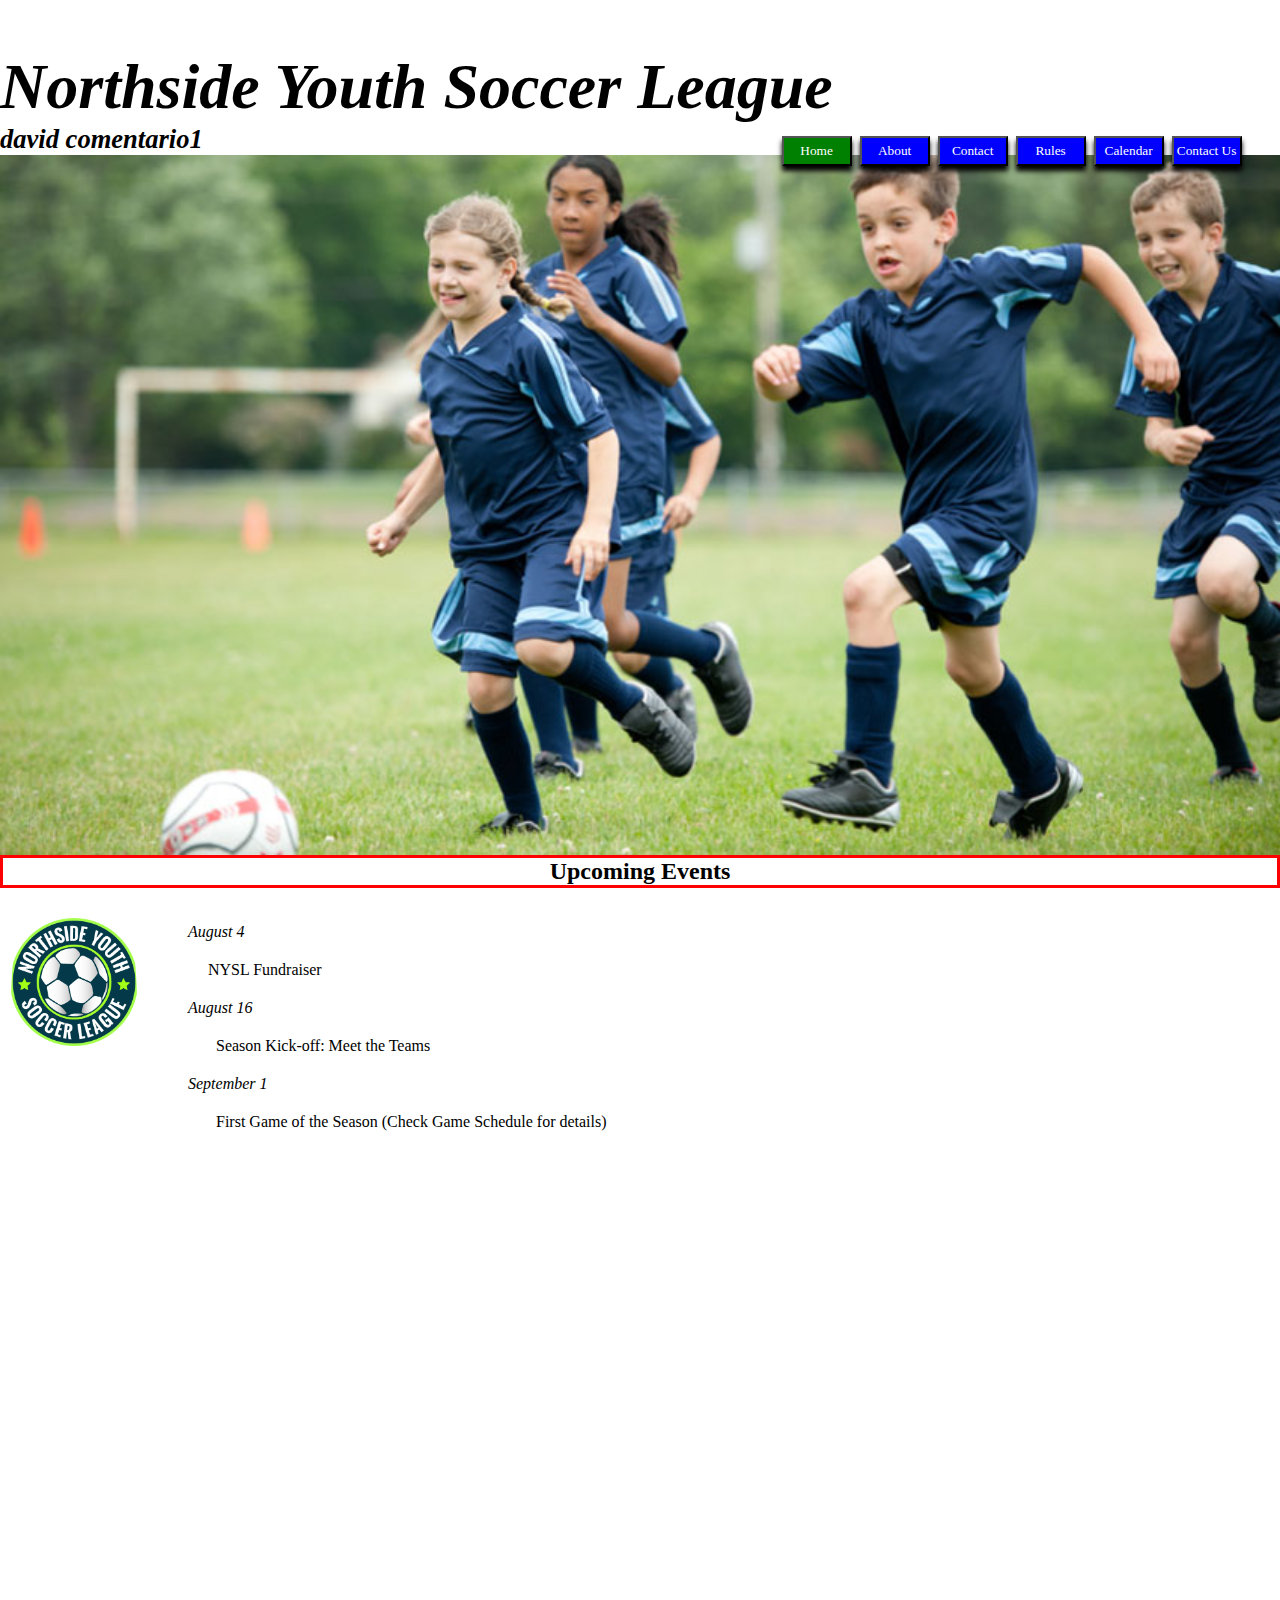
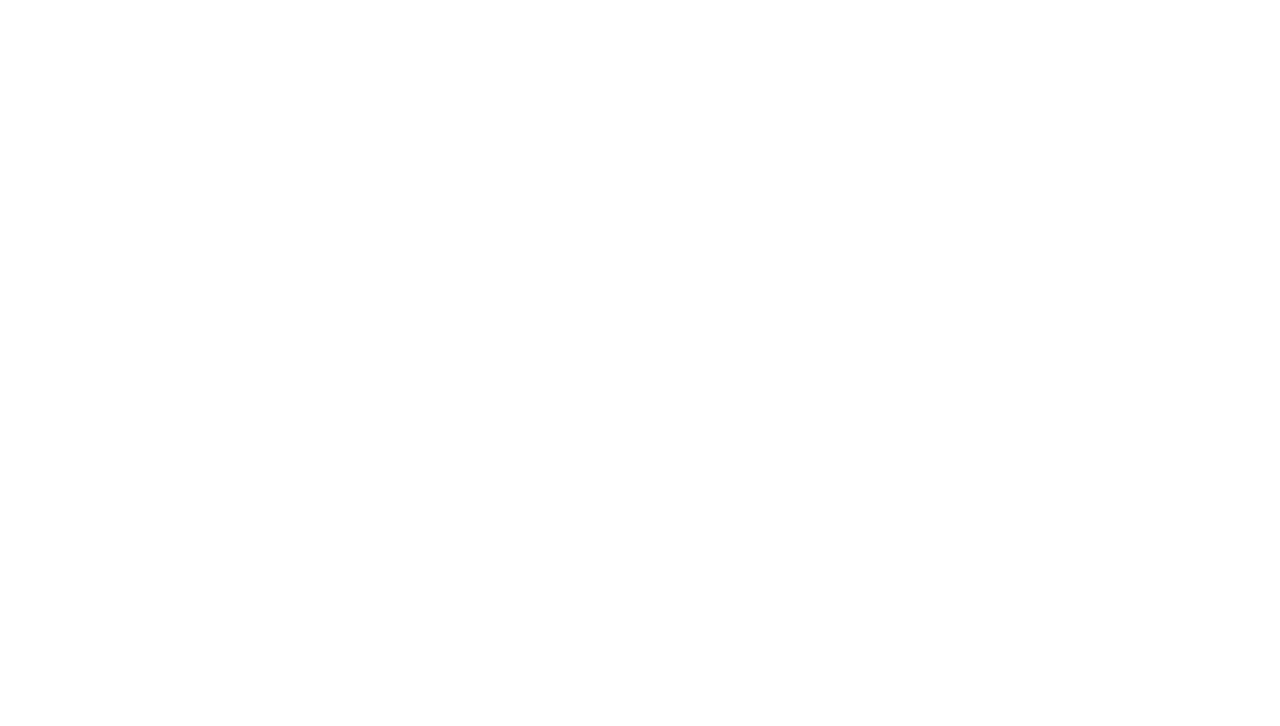
<file: index.html>
<!DOCTYPE html>
<html lang="en">

<head>
    <meta charset="UTF-8">
    <meta name="viewport" content="width=device-width, initial-scale=1.0">
    <title>Home | Northside Youth Soccer League</title>
    <link rel="stylesheet" href="/assets/css/style.css">
    <link rel="icon" href="/assets/image/nysl_logo.png">
</head>

<body>
    <header>
        <div id="titulo">
            <h1>Northside Youth Soccer League</h1>
            <h5>david comentario1</h5>
            <div id="botones">
                <button class="boton_on"><a href="/index.html">Home</a></button>
                <button class="boton_off"><a href="/paginas/about.html">About</a></button>
                <button class="boton_off"><a href="/paginas/contact.html">Contact</a></button>
                <button class="boton_off"><a href="/paginas/rules.html">Rules</a></button>
                <button class="boton_off"><a href="/paginas/calendar.HTML">Calendar</a></button>
                <button class="boton_off"><a href="/paginas/contacus.html">Contact Us</a></button>
            </div>
        </div>
        <div class="fondo"></div>
    </header>
    <div id="subtitulo">
        <h2>Upcoming Events</h2>
    </div>
    <div id="logo"></div>
    <div id="contenido">
        <dl>
            <dt><i>August 4</i></dt>
            <dd>
                <pre>     NYSL Fundraiser</pre>
            </dd>
            <dt><i>August 16</i></dt>
            <dd>
                <pre>       Season Kick-off: Meet the Teams</pre>
            </dd>
            <dt><i>September 1</i></dt>
            <dd>
                <pre>       First Game of the Season (Check Game Schedule for details)</pre>
            </dd>
        </dl>
    </div>
</body>

</html>
</file>
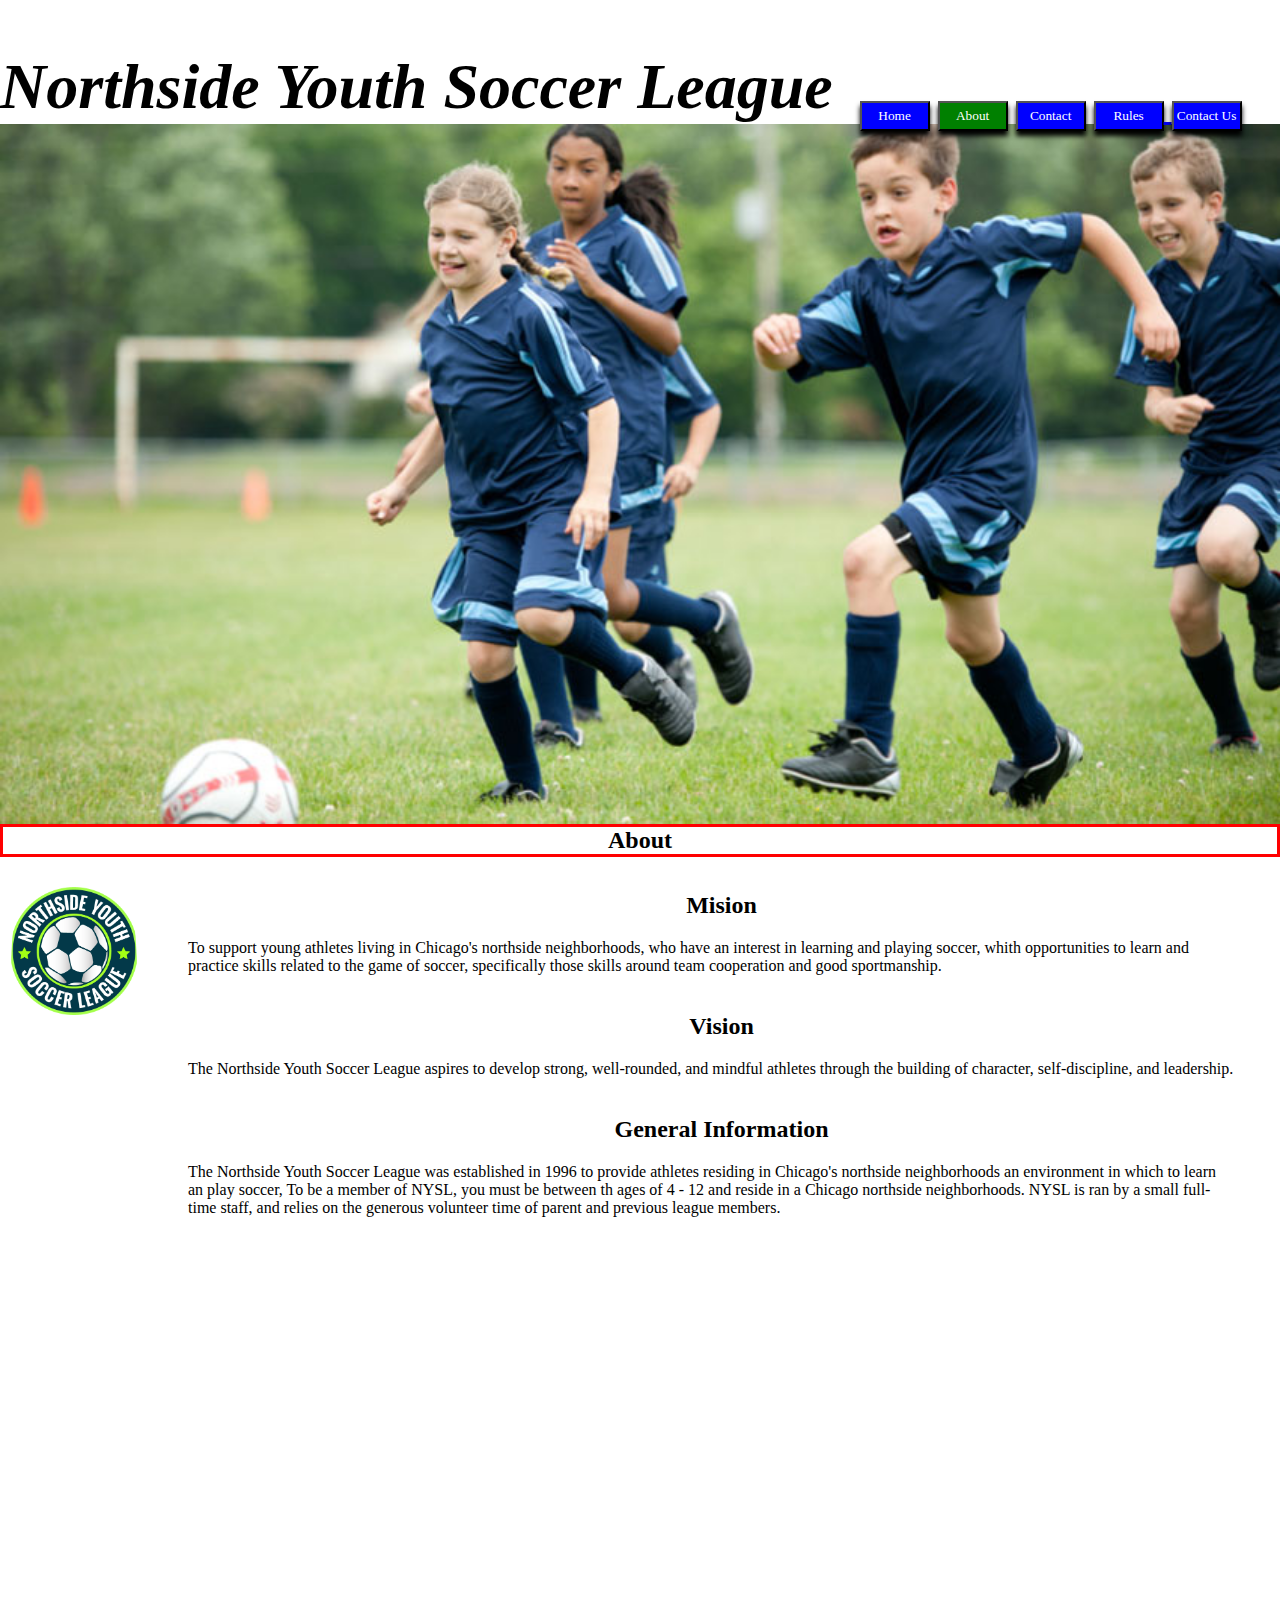
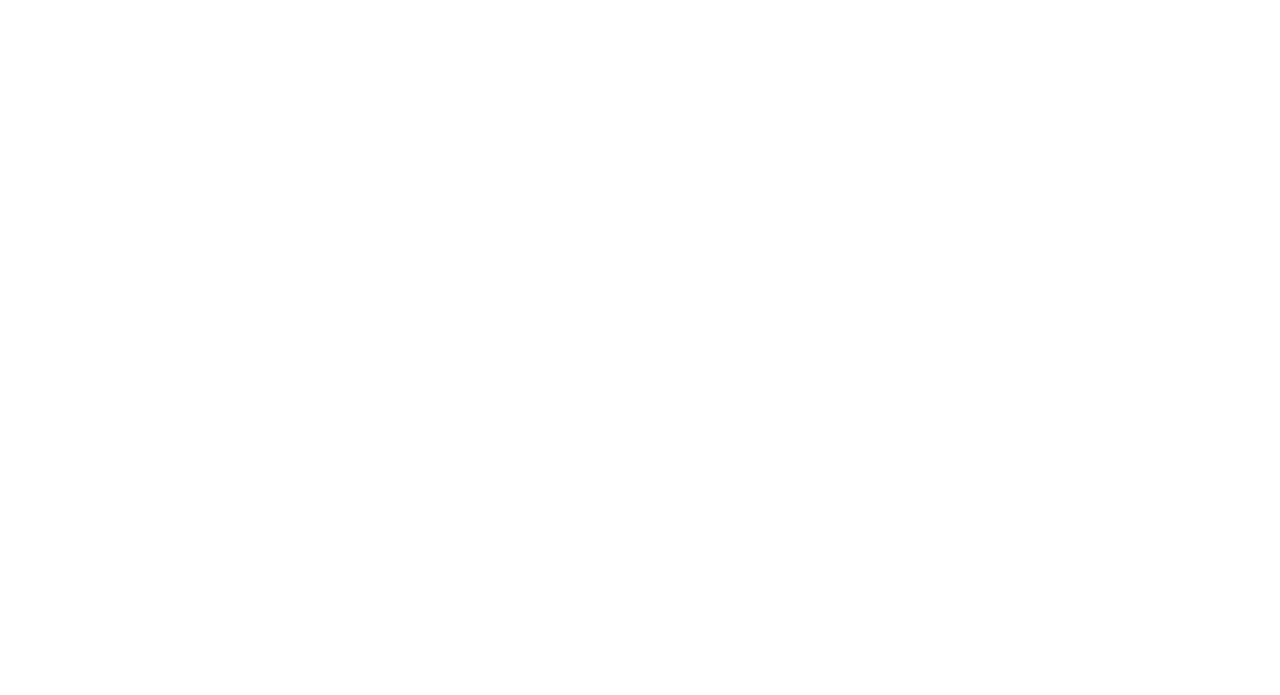
<file: paginas/about.html>
<!DOCTYPE html>
<html lang="en">

<head>
    <meta charset="UTF-8">
    <meta name="viewport" content="width=device-width, initial-scale=1.0">
    <title>About | Northside Youth Soccer League</title>
    <link rel="stylesheet" href="/assets/css/style.css">
    <link rel="icon" href="/assets/image/nysl_logo.png">
</head>

<body>
    <header>
        <div id="titulo">
            <h1>Northside Youth Soccer League</h1>
            <div id="botones">
                <button class="boton_off"><a href="/index.html">Home</a></button>
                <button class="boton_on"><a href="/paginas/about.html">About</a></button>
                <button class="boton_off"><a href="/paginas/contact.html">Contact</a></button>
                <button class="boton_off"><a href="/paginas/rules.html">Rules</button>
               
                <button class="boton_off"><a href="/paginas/contacus.html">Contact Us</a></button>
            </div>
        </div>
        <div class="fondo"></div>
    </header>
    <div id="subtitulo">
        <h2>About</h2>
    </div>
    <div id="logo"></div>
    <div id="contenido">
        <h2>Mision</h2>
        <p>
            To support young athletes living in Chicago's northside neighborhoods, who have an interest in
            learning and playing soccer, whith opportunities to learn and practice skills related to the game of
            soccer, specifically those skills around team cooperation and good sportmanship.
        </p><br>
        <h2>Vision</h2>
        <p>
            The Northside Youth Soccer League aspires to develop strong, well-rounded, and mindful
            athletes through the building of character, self-discipline, and leadership.
        </p><br>
        <h2>General Information</h2>
        <p>
            The Northside Youth Soccer League was established in 1996 to provide athletes residing in
            Chicago's northside neighborhoods an environment in which to learn an play soccer, To be a
            member of NYSL, you must be between th ages of 4 - 12 and reside in a Chicago northside
            neighborhoods. NYSL is ran by a small full-time staff, and relies on the generous volunteer time of
            parent and previous league members.
        </p>
    </div>
</body>

</html>
</file>
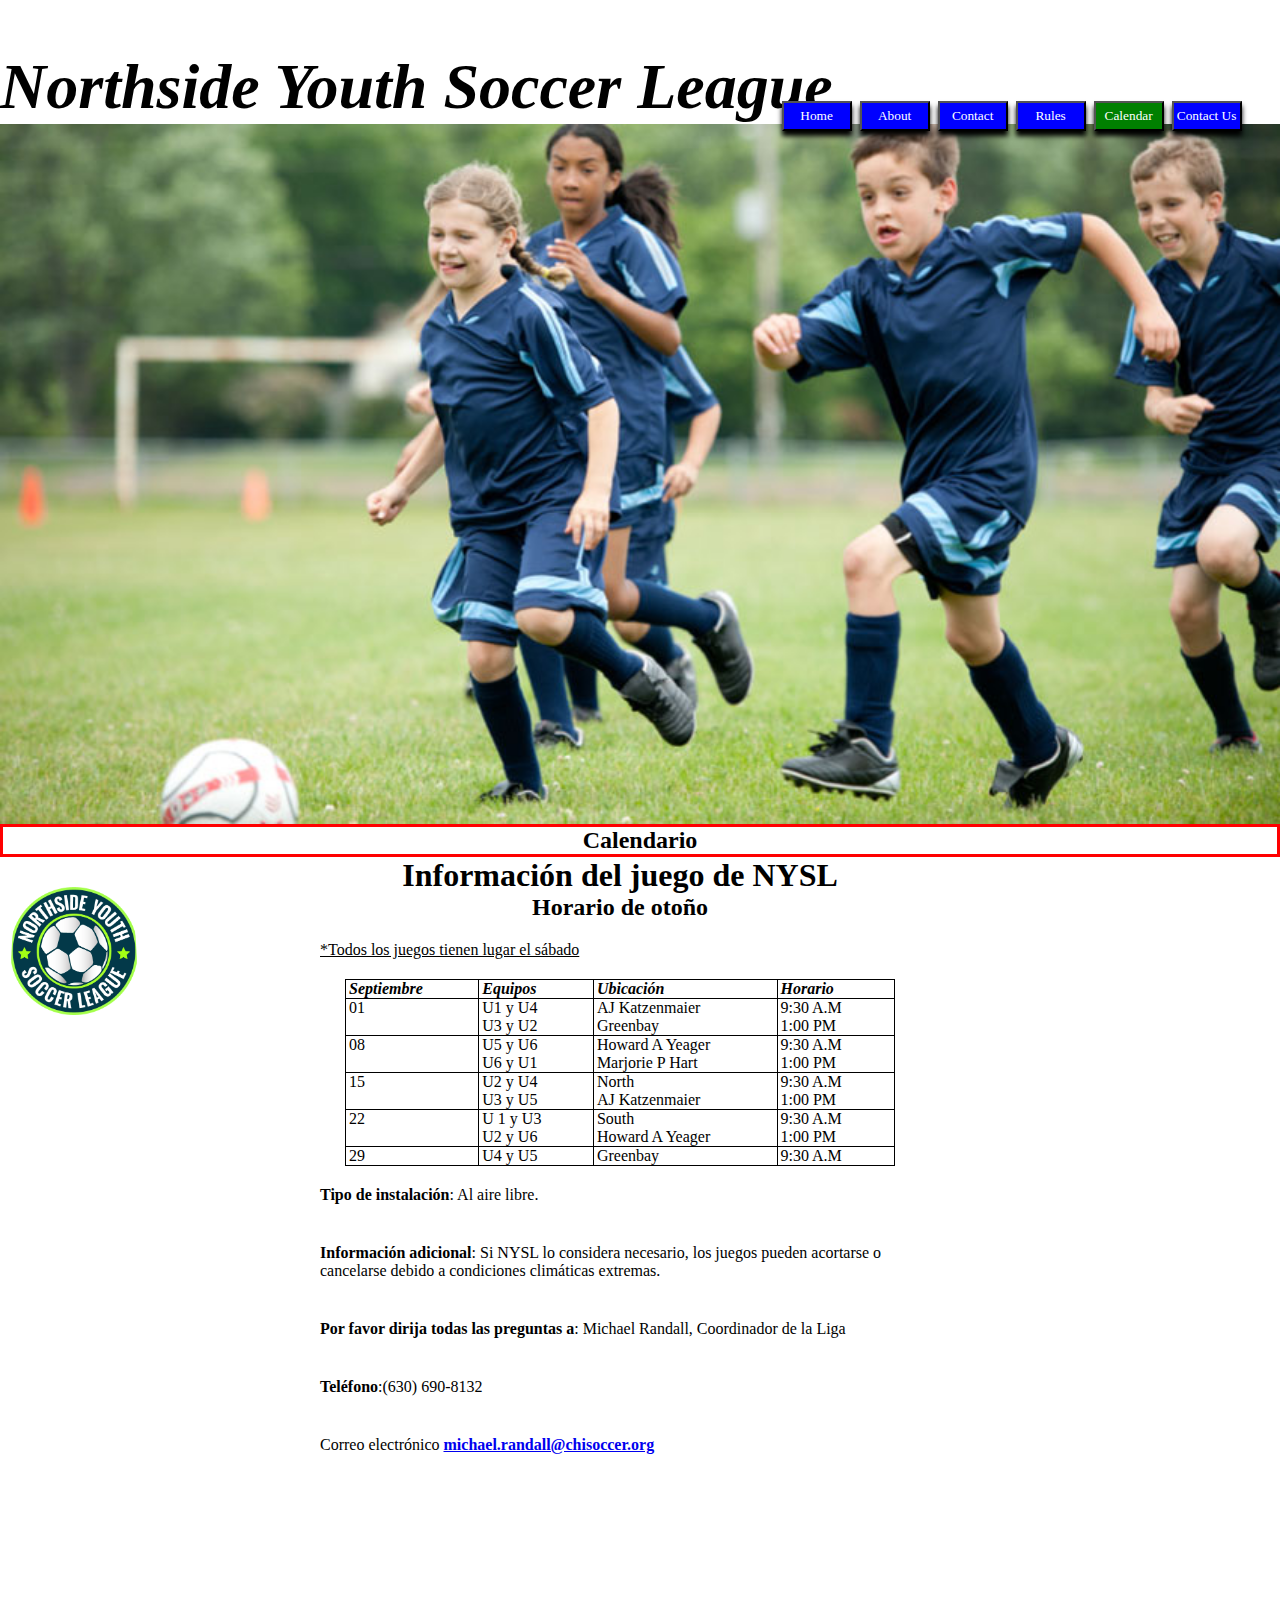
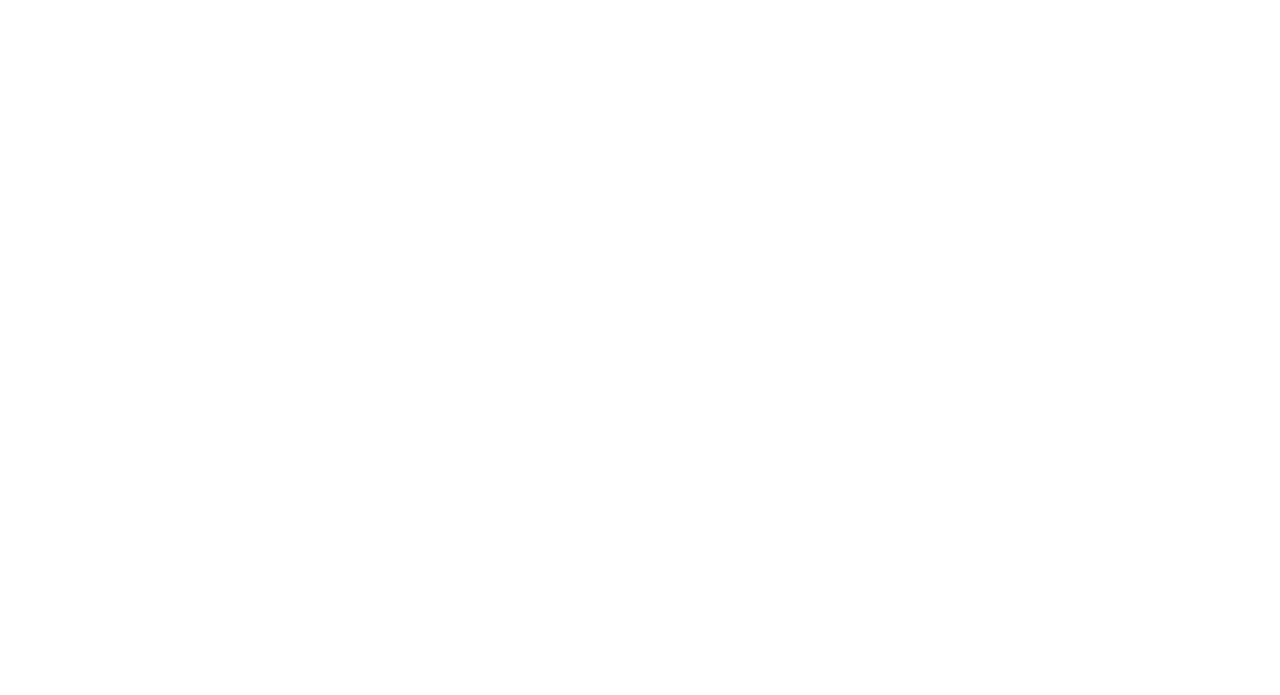
<file: paginas/calendar.HTML>
<!DOCTYPE html>
<html lang="en">

<head>
    <meta charset="UTF-8">
    <meta name="viewport" content="width=device-width, initial-scale=1.0">
    <title>Calendar | Northside Youth Soccer League</title>
    <link rel="stylesheet" href="/assets/css/style.css">
    <link rel="icon" href="/assets/image/nysl_logo.png">
</head>

<body>
    <header>
        <div id="titulo">
            <h1>Northside Youth Soccer League</h1>
            <div id="botones">
                <button class="boton_off"><a href="/index.html">Home</a></button>
                <button class="boton_off"><a href="/paginas/about.html">About</a></button>
                <button class="boton_off"><a href="/paginas/contact.html">Contact</a></button>
                <button class="boton_off"><a href="/paginas/rules.html">Rules</a></button>
                <button class="boton_on"><a href="/paginas/calendar.HTML">Calendar</a></button>
                <button class="boton_off"><a href="/paginas/contacus.html">Contact Us</a></button>
            </div>
        </div>
        <div class="fondo"></div>
    </header>
    <div id="subtitulo">
        <h2>Calendario</h2>
    </div>
    <div id="logo"></div>
    <div id="calendario">
        <h1>Información del juego de NYSL</h1>
        <h2>Horario de otoño</h2>
        <p id="p1">*Todos los juegos tienen lugar el sábado</p>
        <div id="tabla">
        <table id=tab_01>
            <thead>
                <tr>
                    <th>Septiembre</th>
                    <th>Equipos</th>
                    <th>Ubicación</th>
                    <th>Horario</th>
                </tr>
            </thead>
            <tbody>
                <tr>
                    <td>01</td>
                    <td>U1 y U4<br>U3 y U2</td>
                    <td>AJ Katzenmaier<br>Greenbay</td>
                    <td>9:30 A.M<br>1:00 PM</td>
                </tr>
                <tr>
                    <td>08</td>
                    <td>U5 y U6<br>U6 y U1</td>
                    <td>Howard A Yeager<br>Marjorie P Hart</td>
                    <td>9:30 A.M<br>1:00 PM</td>
                </tr>
                <tr>
                    <td>15</td>
                    <td>U2 y U4<br>U3 y U5</td>
                    <td>North<br>AJ Katzenmaier</td>
                    <td>9:30 A.M<br>1:00 PM</td>
                </tr>
                <tr>
                    <td>22</td>
                    <td>U 1 y U3<br>U2 y U6</td>
                    <td>South<br>Howard A Yeager</td>
                    <td>9:30 A.M<br>1:00 PM</td>
                </tr>
                <tr>
                    <td>29</td>
                    <td>U4 y U5</td>
                    <td>Greenbay</td>
                    <td>9:30 A.M</td>
                </tr>
            </tbody>
        </table>
        </div>
        <p><b>Tipo de instalación</b>: Al aire libre.</p>
        <p><b>Información adicional</b>: Si NYSL lo considera necesario, los juegos pueden acortarse o cancelarse debido a condiciones climáticas extremas.</p>
        <p><b>Por favor dirija todas las preguntas a</b>: Michael Randall, Coordinador de la Liga</p>
        <p><b>Teléfono</b>:(630) 690-8132</p>
        <p>Correo electrónico <a href="mailto: michael.randall@chisoccer.org"><b>michael.randall@chisoccer.org</b></a></p>
    </div>
</body>

</html>
</file>
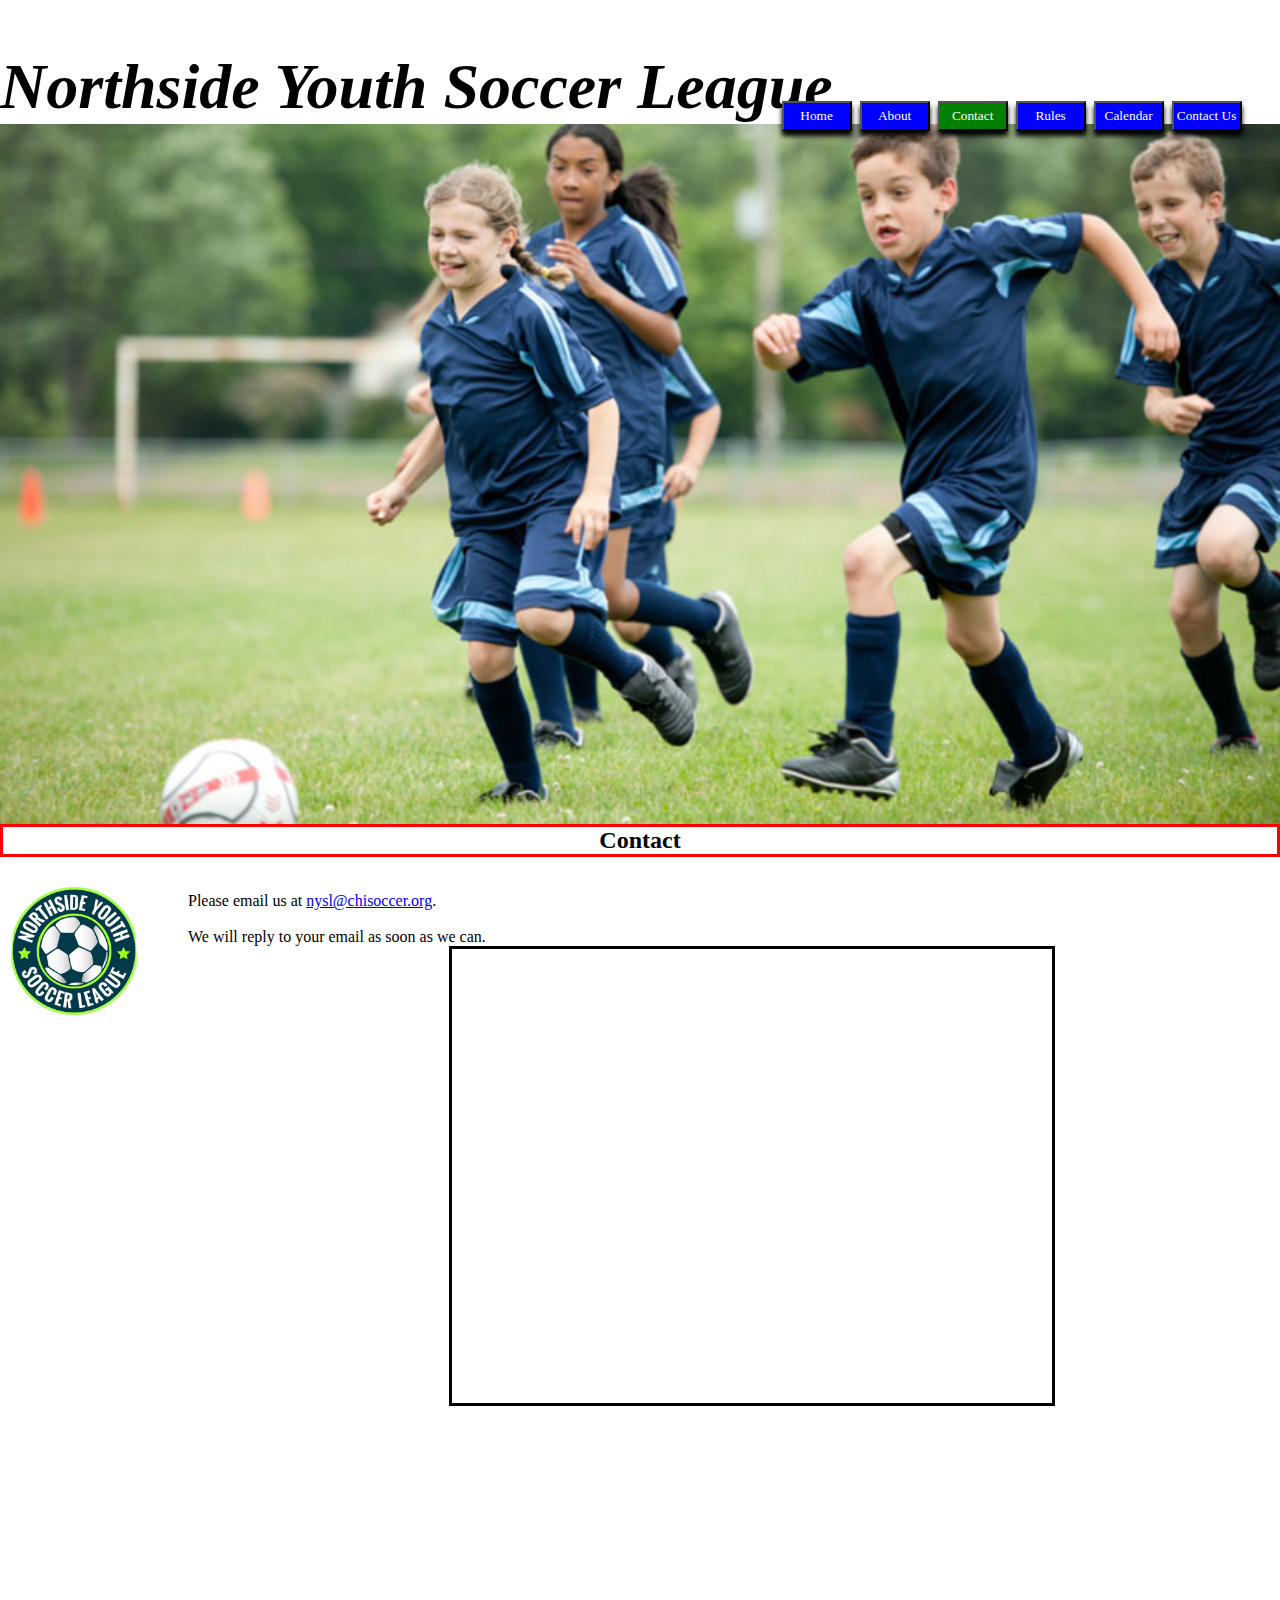
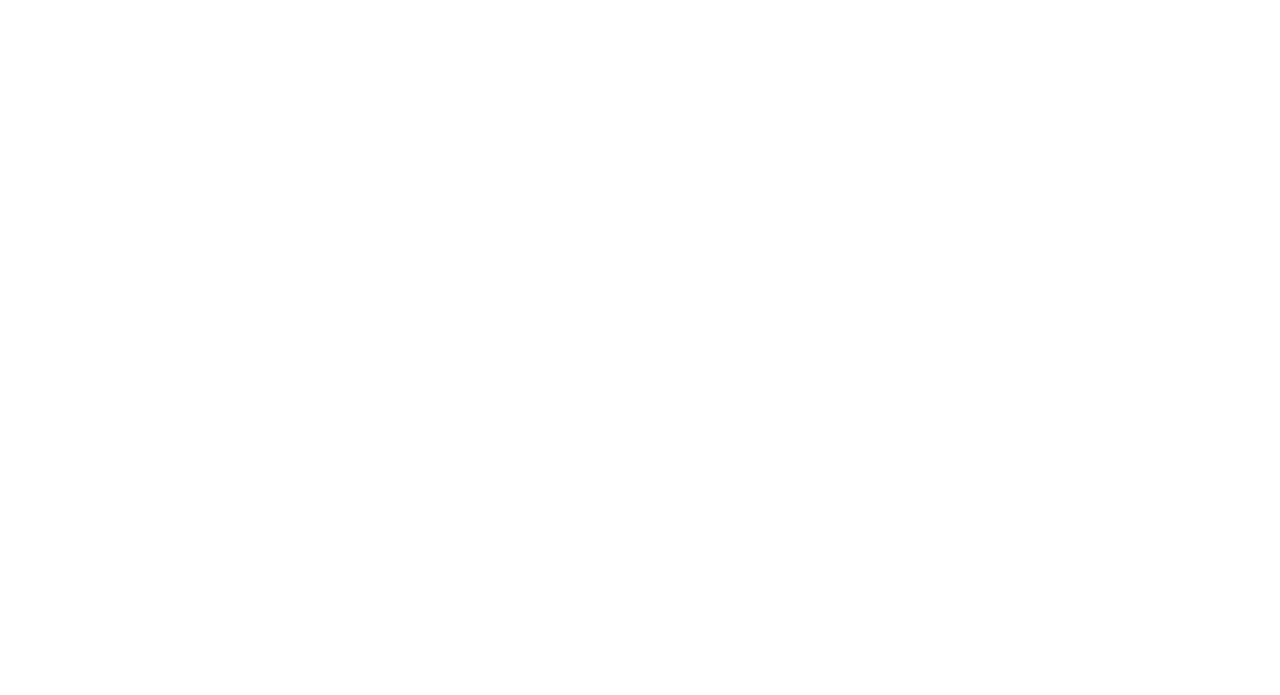
<file: paginas/contact.html>
<!DOCTYPE html>
<html lang="en">

<head>
    <meta charset="UTF-8">
    <meta name="viewport" content="width=device-width, initial-scale=1.0">
    <title>Contact | Northside Youth Soccer League</title>
    <link rel="stylesheet" href="/assets/css/style.css">
    <link rel="icon" href="/assets/image/nysl_logo.png">
</head>

<body>
    <header>
        <div id="titulo">
            <h1>Northside Youth Soccer League</h1>
            <div id="botones">
                <button class="boton_off"><a href="/index.html">Home</a></button>
                <button class="boton_off"><a href="/paginas/about.html">About</a></button>
                <button class="boton_on"><a href="/paginas/contact.html">Contact</a></button>
                <button class="boton_off"><a href="/paginas/rules.html">Rules</a></button>
                <button class="boton_off"><a href="/paginas/calendar.HTML">Calendar</a></button>
                <button class="boton_off"><a href="/paginas/contacus.html">Contact Us</a></button>
            </div>
        </div>
        <div class="fondo"></div>
    </header>
    <div id="subtitulo">
        <h2>Contact</h2>
    </div>
    <div id="logo"></div>
    <div id="contenido">
        Please email us at <a href="mailto:nysl@chisoccer.org">nysl@chisoccer.org</a>.<br><br>We will reply to your
        email as soon as we can.
        <div id="mapa">
            <iframe src="https://www.google.com/maps/embed?pb=!1m18!1m12!1m3!1d3345.0733828915095!2d-71.6383709998759!3d-33.02819710011085!2m3!1f0!2f0!3f0!3m2!1i1024!2i768!4f13.1!3m3!1m2!1s0x9689e6c8c64f9b81%3A0x5a3c5cdfa36ad39!2sDeportivo%20de%20Playa%20Ancha!5e0!3m2!1ses-419!2scl!4v1605192591975!5m2!1ses-419!2scl" width="600" height="450" frameborder="0" style="border:0;" allowfullscreen="" aria-hidden="false" tabindex="0"></iframe>
        </div>
    </div>
</body>

</html>
</file>
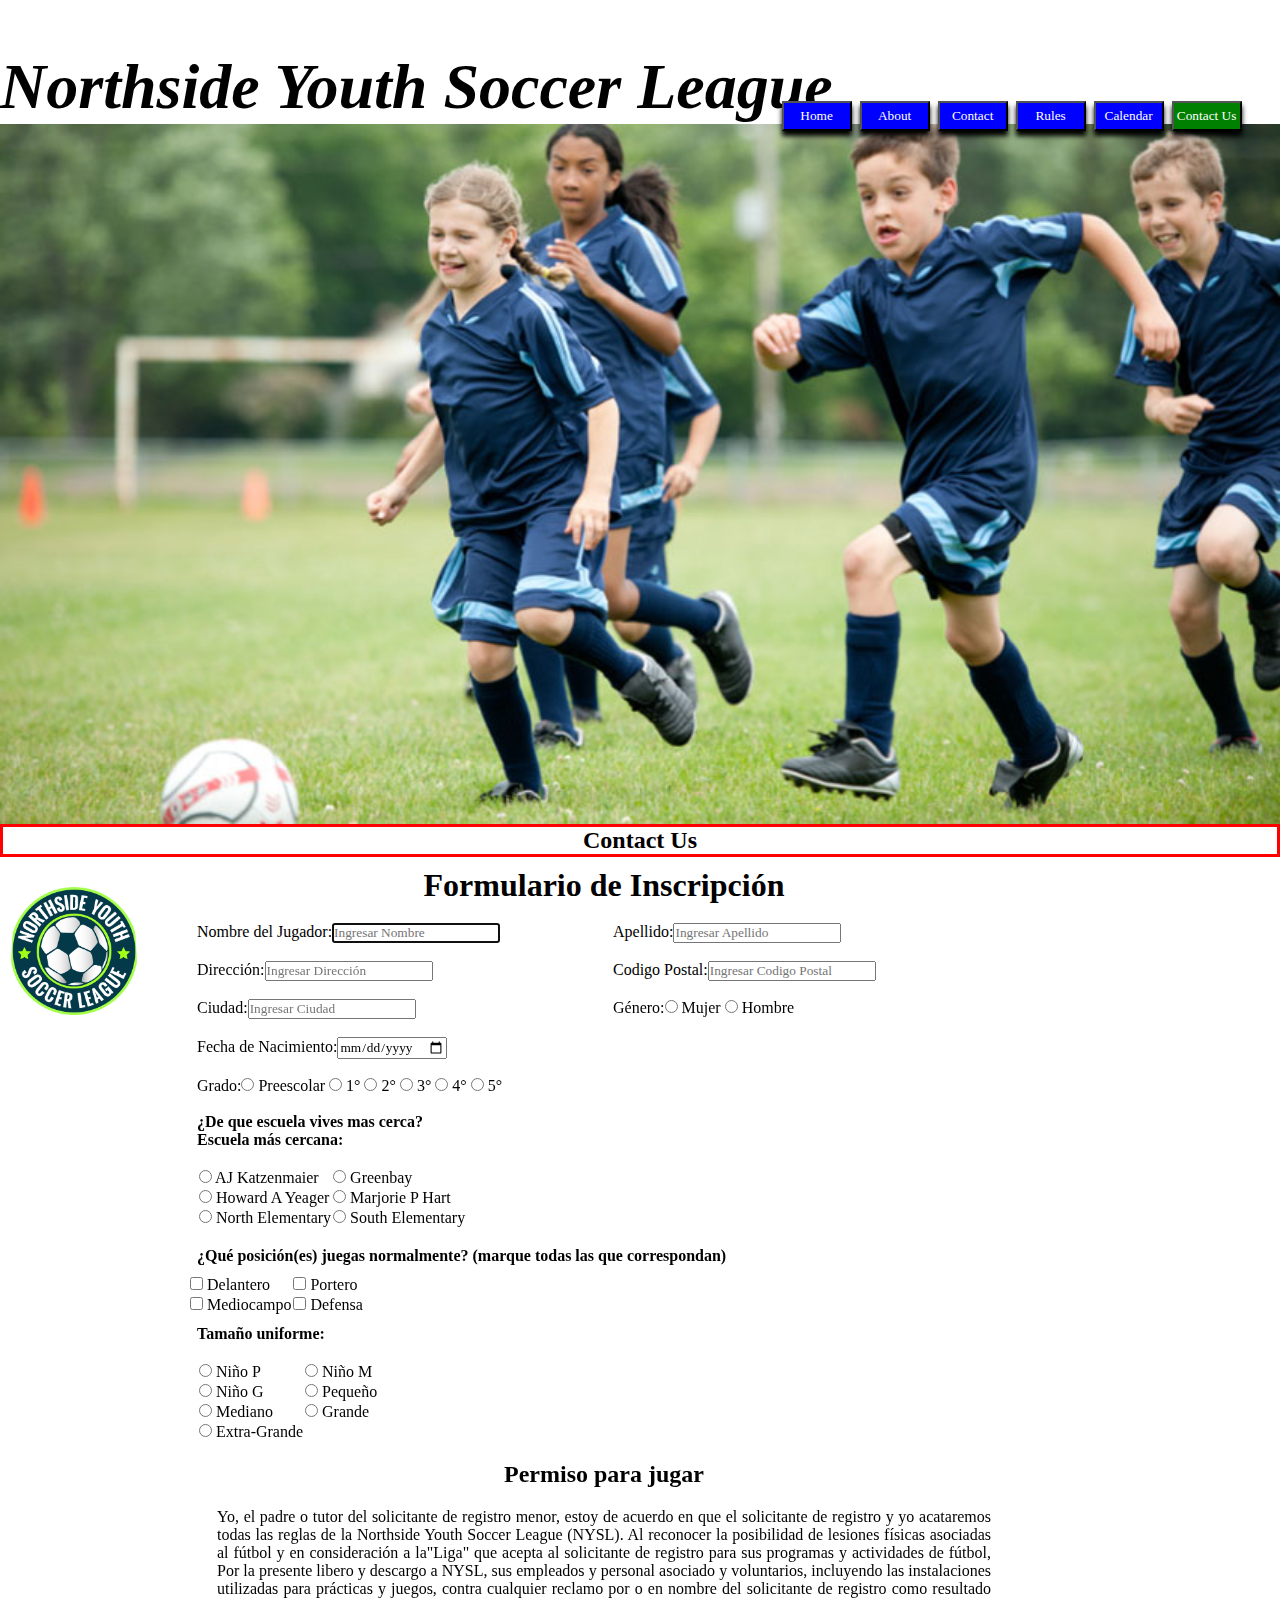
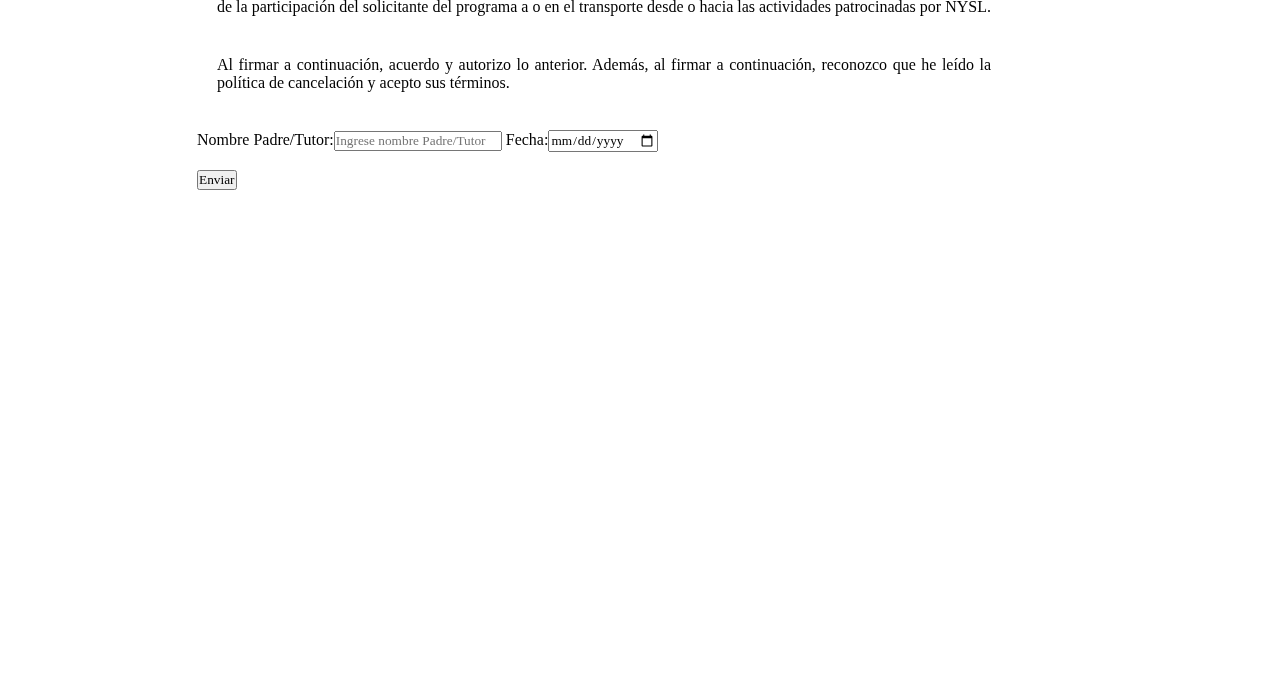
<file: paginas/contacus.html>
<!DOCTYPE html>
<html lang="en">

<head>
    <meta charset="UTF-8">
    <meta name="viewport" content="width=device-width, initial-scale=1.0">
    <title>Contac Us | Northside Youth Soccer League</title>
    <link rel="stylesheet" href="/assets/css/style.css">
    <link rel="icon" href="/assets/image/nysl_logo.png">
</head>

<body>
    <header>
        <div id="titulo">
            <h1>Northside Youth Soccer League</h1>
            <div id="botones">
                <button class="boton_off"><a href="/index.html">Home</a></button>
                <button class="boton_off"><a href="/paginas/about.html">About</a></button>
                <button class="boton_off"><a href="/paginas/contact.html">Contact</a></button>
                <button class="boton_off"><a href="/paginas/rules.html">Rules</a></button>
                <button class="boton_off"><a href="/paginas/calendar.HTML">Calendar</a></button>
                <button class="boton_on"><a href="/paginas/contacus.html">Contact Us</a></button>
            </div>
            <div id="logo_2"></div>
        </div>
        <div class="fondo"></div>
    </header>
    <div id="subtitulo">
        <h2>Contact Us</h2>
    </div>
    <div id="logo"></div>
        <form action="#" method="POST"id="grid_container">
            <div id="grid_item_01" class="grid_tot">
                <h1>Formulario de Inscripción</h1>
            </div>
            <div id="grid_item_02">
                Nombre del Jugador:<input placeholder="Ingresar Nombre" type="text" name="nombre" id="nombre" required
                    autofocus>
                <br><br>Dirección:<input placeholder="Ingresar Dirección" type="text" name="ciudad" id="ciudad"
                    required>
                <br><br>Ciudad:<input placeholder="Ingresar Ciudad" type="text" name="ciudad" id="ciudad" required>
                <br><br>Fecha de Nacimiento:<input value="Fecha de Nacimiento" type="date" name="fecnac" id="fecnac"
                    required>
            </div>
            <div id="grid_item_03">Apellido:<input placeholder="Ingresar Apellido" type="apellido" name="apellido"
                    id="apellido" required>
                <br><br>Codigo Postal:<input placeholder="Ingresar Codigo Postal" type="text" name="codpost"
                    id="codpost">
                <br><br>Género:<input type="radio" name="genero" id="mujer"> Mujer
                <input type="radio" name="genero" id="hombre"> Hombre
            </div>
            <div id="grid_item_04" class="grid_tot">Grado:<input type="radio" name="grado" id="preescolar"> Preescolar
                <input type="radio" name="grado" id="1°"> 1°
                <input type="radio" name="grado" id="2°"> 2°
                <input type="radio" name="grado" id="3°"> 3°
                <input type="radio" name="grado" id="4°"> 4°
                <input type="radio" name="grado" id="5°"> 5°</div>
            <div id="grid_item_05" class="grid_tot"><b>¿De que escuela vives mas cerca?<br>Escuela más
                    cercana:</b></div>
            <div id="grid_item_06" class="grid_tot">
                <table>
                    <tr>
                        <td><input type="radio" name="escuela" id="esc_01"> AJ Katzenmaier</td>
                        <td><input type="radio" name="escuela" id="esc_02"> Greenbay</td>
                    </tr>
                    <tr>
                        <td><input type="radio" name="escuela" id="esc_03"> Howard A Yeager</td>
                        <td><input type="radio" name="escuela" id="esc_04"> Marjorie P Hart</td>
                    </tr>
                    <tr>
                        <td><input type="radio" name="escuela" id="esc_05"> North Elementary</td>
                        <td><input type="radio" name="escuela" id="esc_06"> South Elementary</td>
                    </tr>
                </table>
            </div>
            <div id="grid_item_07" class="grid_tot"><b>¿Qué posición(es) juegas normalmente? (marque todas las que
                    correspondan)</b></div>
            <div id="grid_item_08">
                <table>
                    <tr>
                        <td><input type="checkbox" name="posicion" id="delantero"> Delantero</td>
                        <td><input type="checkbox" name="posicion" id="portero"> Portero</td>
                    </tr>
                    <tr>
                        <td><input type="checkbox" name="posicion" id="mediocampo"> Mediocampo</td>
                        <td><input type="checkbox" name="posicion" id="defensa"> Defensa
                    </tr>
                </table>
            </div>
            <div id="grid_item_09" class="grid_tot"><b>Tamaño uniforme:</b></div>
            <div id="grid_item_10" class="grid_tot">
                <table>
                    <tr>
                        <td><input type="radio" name="ropa" id="niño_p"> Niño P</td>
                        <td><input type="radio" name="ropa" id="niño_m"> Niño M</td>
                    </tr>
                    <tr>
                        <td><input type="radio" name="ropa" id="niño_g"> Niño G</td>
                        <td><input type="radio" name="ropa" id="pequeño"> Pequeño</td>
                    </tr>
                    <tr>
                        <td><input type="radio" name="ropa" id="mediano"> Mediano</td>
                        <td><input type="radio" name="ropa" id="grande"> Grande</td>
                    </tr>
                    <tr>
                        <td><input type="radio" name="ropa" id="extgr"> Extra-Grande</td>
                    </tr>
                </table>
            </div>
            <div id="grid_item_11" class="grid_tot">
                <h2>Permiso para jugar</h2>
                <p>Yo, el padre o tutor del solicitante de registro menor, estoy de acuerdo en que el
                    solicitante de registro y
                    yo acataremos todas las reglas de la Northside Youth Soccer League (NYSL). Al reconocer
                    la posibilidad
                    de lesiones físicas asociadas al fútbol y en consideración a la"Liga" que acepta al
                    solicitante de registro
                    para sus programas y actividades de fútbol, Por la presente libero y descargo a NYSL,
                    sus empleados y
                    personal asociado y voluntarios, incluyendo las instalaciones utilizadas para prácticas
                    y juegos, contra
                    cualquier reclamo por o en nombre del solicitante de registro como resultado de la
                    participación del
                    solicitante del programa a o en el transporte desde o hacia las actividades patrocinadas
                    por NYSL.</p>
                <p>Al firmar a continuación, acuerdo y autorizo lo anterior. Además, al firmar a
                    continuación, reconozco
                    que he leído la política de cancelación y acepto sus términos.</p>
            </div>
            <div id="grid_item_12" class="grid_tot">Nombre Padre/Tutor:<input placeholder="Ingrese nombre Padre/Tutor"
                    type="text" name="padre" id="padre" required>
                Fecha:<input type="date" name="fecins" id="fecins" required></div>
            <div id="grid_item_13" class="grid_tot"><input type="submit" value="Enviar" id="enviar"></div>
        </form>
</body>

</html>
</file>
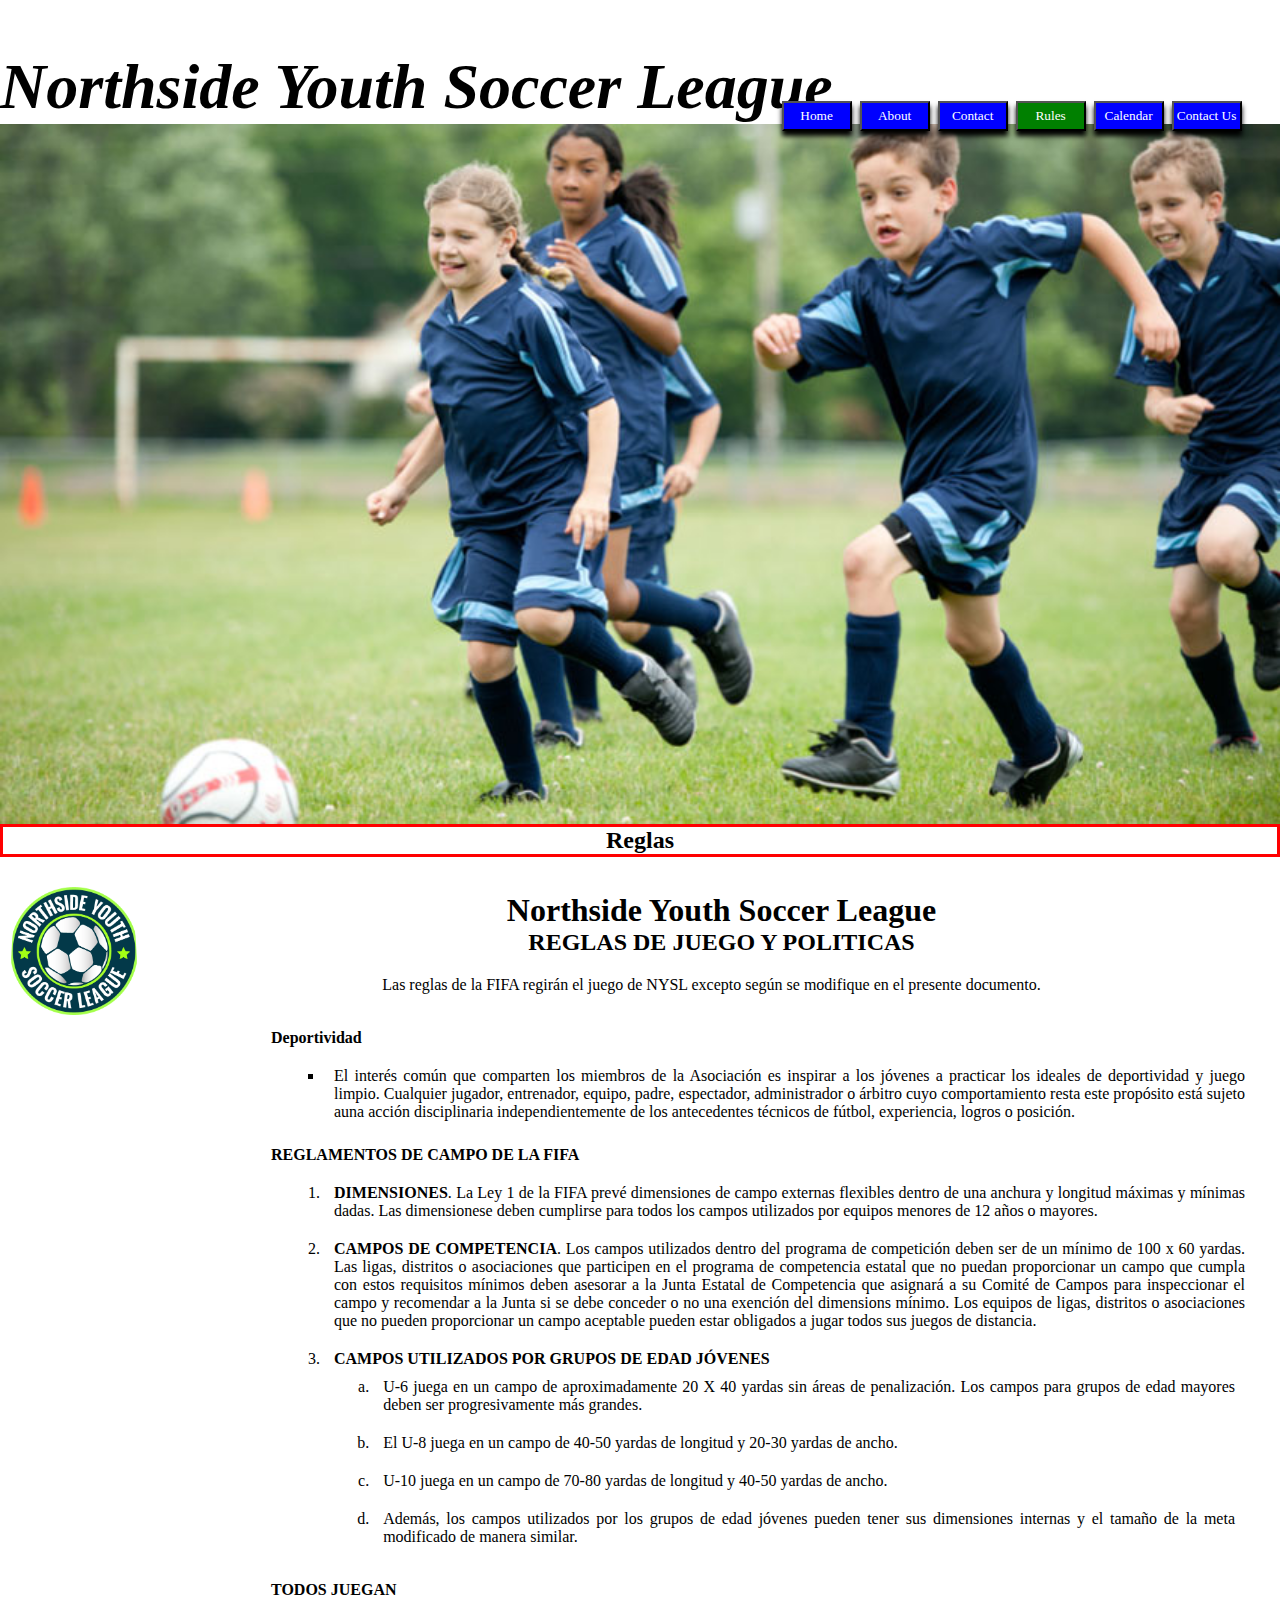
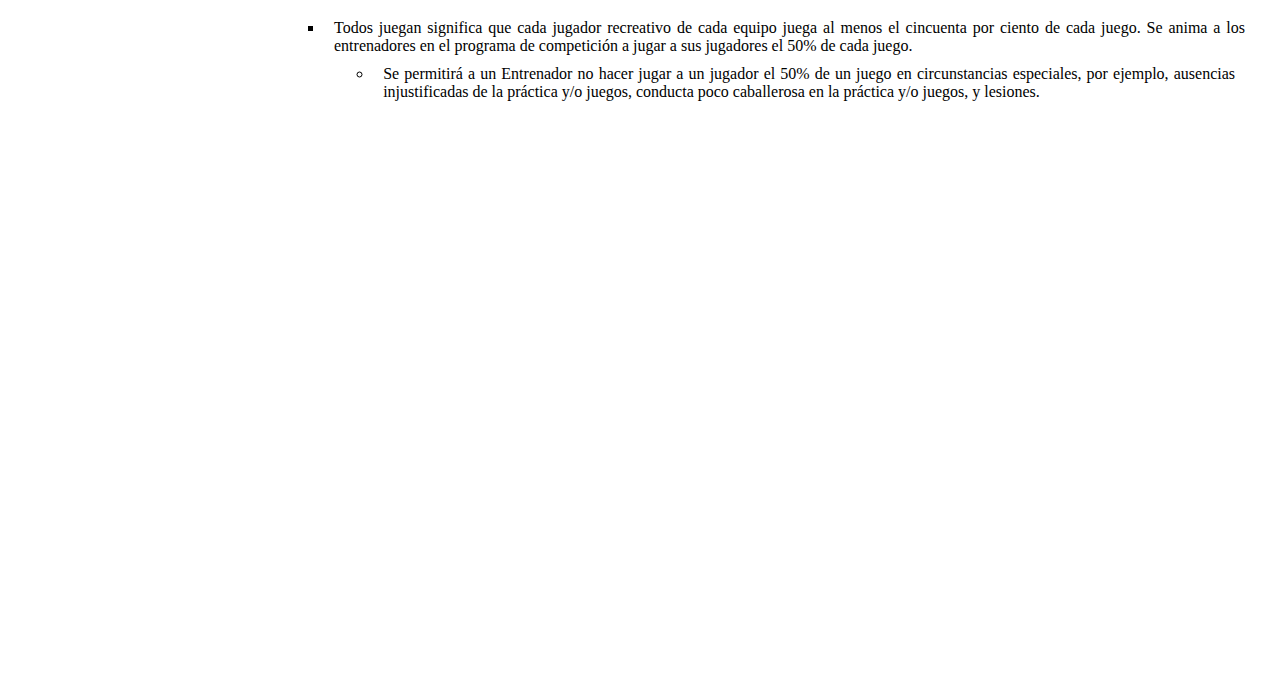
<file: paginas/rules.html>
<!DOCTYPE html>
<html lang="en">

<head>
    <meta charset="UTF-8">
    <meta name="viewport" content="width=device-width, initial-scale=1.0">
    <title>Rules | Northside Youth Soccer League</title>
    <link rel="stylesheet" href="/assets/css/style.css">
    <link rel="icon" href="/assets/image/nysl_logo.png">
</head>

<body>
    <header>
        <div id="titulo">
            <h1>Northside Youth Soccer League</h1>
            <div id="botones">
                <button class="boton_off"><a href="/index.html">Home</a></button>
                <button class="boton_off"><a href="/paginas/about.html">About</a></button>
                <button class="boton_off"><a href="/paginas/contact.html">Contact</a></button>
                <button class="boton_on"><a href="/paginas/rules.html">Rules</a></button>
                <button class="boton_off"><a href="/paginas/calendar.HTML">Calendar</a></button>
                <button class="boton_off"><a href="/paginas/contacus.html">Contact Us</a></button>
            </div>
        </div>
        <div class="fondo"></div>
    </header>
    <div id="subtitulo">
        <h2>Reglas</h2>
    </div>
    <div id="logo"></div>
    <div id="contenido">
        <div id="lista_reglas">
            <div id="titulo_reglas">
                <h1>Northside Youth Soccer League</h1>
                <h2>REGLAS DE JUEGO Y POLITICAS </h2>
                <p>Las reglas de la FIFA regirán el juego de NYSL excepto
                    según se modifique en el presente documento.</p>
            </div>
            <div id="deportividad">
                <b class="reglas1">Deportividad</b>
                <ul class="cuadrado">
                    <li>El interés común que comparten los miembros de la Asociación es inspirar a
                        los jóvenes a practicar los ideales de deportividad y juego limpio. Cualquier
                        jugador, entrenador, equipo, padre, espectador, administrador o árbitro cuyo
                        comportamiento resta este propósito está sujeto auna acción disciplinaria
                        independientemente de los antecedentes técnicos de fútbol, experiencia,
                        logros o posición.</li>
                </ul>
            </div>
            <div id="reglamentos">
                <b class="reglas1">REGLAMENTOS DE CAMPO DE LA FIFA</b>
                <ol>
                    <li><b>DIMENSIONES</b>. La Ley 1 de la FIFA prevé dimensiones de campo
                        externas flexibles dentro de una anchura y longitud máximas y mínimas
                        dadas. Las dimensionese deben cumplirse para todos los campos
                        utilizados por equipos menores de 12 años o mayores.</li>
                    <li><b>CAMPOS DE COMPETENCIA</b>. Los campos utilizados dentro del programa
                        de competición deben ser de un mínimo de 100 x 60 yardas. Las ligas,
                        distritos o asociaciones que participen en el programa de competencia estatal
                        que no puedan proporcionar un campo que cumpla con estos requisitos
                        mínimos deben asesorar a la Junta Estatal de Competencia que asignará a
                        su Comité de Campos para inspeccionar el campo y recomendar a la Junta si se
                        debe conceder o no una exención del dimensions mínimo. Los equipos de
                        ligas, distritos o asociaciones que no pueden proporcionar un campo
                        aceptable pueden estar obligados a jugar todos sus juegos de distancia.</li>
                    <li><b>CAMPOS UTILIZADOS POR GRUPOS DE EDAD JÓVENES</b>
                        <ol id="sublista1">
                            <li>U-6 juega en un campo de aproximadamente 20 X 40 yardas sin
                                áreas de penalización. Los campos para grupos de edad mayores
                                deben ser progresivamente más grandes.</li>
                            <li>El U-8 juega en un campo de 40-50 yardas de longitud y 20-30 yardas
                                de ancho.</li>
                            <li>U-10 juega en un campo de 70-80 yardas de longitud y 40-50 yardas de
                                ancho.</li>
                            <li>Además, los campos utilizados por los grupos de edad jóvenes
                                pueden tener sus dimensiones internas y el tamaño de la meta
                                modificado de manera similar.</li>
                        </ol>
                    </li>
                </ol>
            </div>
            <div id="todos_juegan">
                <b class="reglas1">TODOS JUEGAN</b>
                <ul class="cuadrado">
                    <li>
                        Todos juegan significa que cada jugador recreativo de cada equipo juega
                        al menos el cincuenta por ciento de cada juego. Se anima a los
                        entrenadores en el programa de competición a jugar a sus jugadores el
                        50% de cada juego.
                        <ul id="sublista2">
                            <li>
                                Se permitirá a un Entrenador no hacer jugar a un jugador el 50% de un
                                juego en circunstancias especiales, por ejemplo, ausencias
                                injustificadas de la práctica y/o juegos, conducta poco caballerosa en
                                la práctica y/o juegos, y lesiones.
                            </li>
                        </ul>
                    </li>
                </ul>
            </div>
        </div>
    </div>
</body>

</html>
</file>
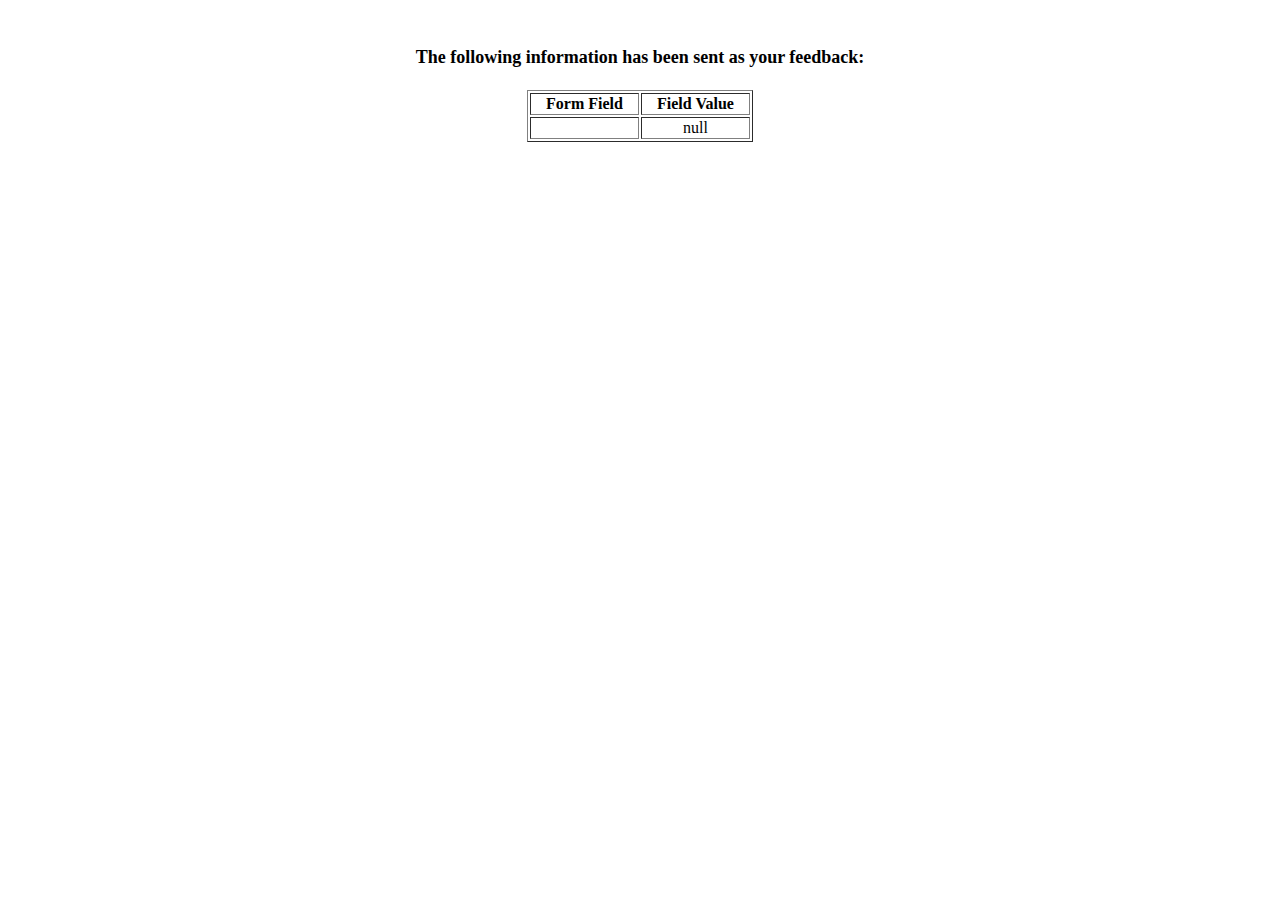
<file: paginas/show_data.html>
<html>
<head>
<title>Feedback Sent</title>
</head>
<body>
<p align=center>&nbsp;</p>
<h1 align=center><font size="+1">The following information has been sent as your
  feedback:</font></h1>

<table border="1" align=center width="226">
  <tr>
    <th align="center">Form Field</th>
    <th align="center">Field Value</th>
  </tr>

<script language="javascript">
var args = location.search.substr(1).split('&');
for (var i = 0; i < args.length; ++i) {
  var parts = args[i].split('=');
  if (parts != null) {
    var field = parts[0];
    var value = parts[1];
    if (value == null) {
      value = "null"
    }
    else {
      value = '"' + unescape(value.replace(/\+/g, ' ')) + '"';
    }

    document.writeln('<tr><td align="center">' + field + '</td>');
    document.writeln('<td align="center">' + value + '</td></tr>');
  }
}
</script>

<noscript>
<tr><td>
<p>You need to turn on Javascript in your browser.</p>

<p>In Microsoft Internet Explorer 4 or greater:</p>
<ul>
<li>From the "Tools" menu (in IE 4, it's the "View" menu), select "Internet Options".</li>
<li>Click on the "Security" tab.</li>
<li>Click on the "Custom Level" button. (In IE 4, select "Custom"
and then click on "Settings...".)</li>
<li>Under "Active scripting" make sure "Enable" is selected.</li>
</ul>

<p>In Netscape version 4 or greater:</p>
<ul>
<li>From the <b>Edit</b> menu, select <b>Preferences</b>.</li>
<li>In the <b>Category</b> list on the left, click on the word "Advanced".</li>
<li>In the panel on the right, make sure "Enable JavaScript" is checked.</li>
<li>Click the <b>OK</b> button.</li>
</ul>

</td></tr>
</noscript>

</table>
</body>
</html>
</file>
<file: assets/css/style.css>
*{
    margin: 0;
    padding: 0;
    font-family:"comic sans ms" ;
}
.fondo{
    background-image: url(/assets/image/design2_image1.jpg);
    background-size: 100% 100%;
    height: 700px;
}
#titulo{
    position: relative;
    font-style: italic;
    margin-top: 50px;
    font-size: 2em;
}
#botones{
    position: absolute;
    right: 3%;
    bottom: -10%;
}
.boton_on{
    background-color: green;
}
.boton_off{
    background-color: blue;
}
button>a{
    color: white;
    text-decoration: none;
}
button:active{/*Etqueta de efecto de trasición para los botones*/
    transition: 0.8s;
    box-shadow: 0px 5px 5px 0px white;
}
button{
    width: 70px;
    height: 30px;
    box-shadow: 0px 5px 5px 0px;
}
#subtitulo{
    text-align: center;
    border: solid red;
}
#logo{
    content: url(/assets/image/nysl_logo.png);
    float: left;
    width: 10%;
    margin:30px 50px 0px 10px;
    padding-bottom: 100%;
    border-radius: 50%;
    
}
#logo_2{
    display: none;
    content: url(/assets/image/nysl_logo.png);
    float: left;
    width: 30%;
    margin:30px 50px 0px 10px;
    padding-bottom: 100%;
}
#contenido{
    margin: 30px 20px 0px 20px;
    padding: 5px;
}
p, pre{
    padding: 20px;
}
ol,ul,li{
    margin-left: 13%;
}
li{
    padding:10px;
}
#lista_reglas{
    width: fit-content;
    text-align: justify;
}
#titulo_reglas{
    text-align: center;
}
.reglas1{
    padding-left: 20%;
    display: block;
    margin: 15px 0px 10px 0px;
}
#sublista1{
    margin-left: -10%;
    list-style: lower-alpha;
}
#sublista2{
    margin-left:-10%
}
.cuadrado{
    list-style: square;
}
#tab_01,#tab_01 th,#tab_01 td{
    text-align: left;
    border: solid 1px;
    border-spacing: 0px;
    border-collapse: collapse;
    padding: 0px 27px 0px 3px;
    vertical-align: top;
}
#calendario{
    width: 600px;
    margin-left: 25%;
}
#tab_01{
    margin-left: auto;
    margin-right: auto;
    width: 550px;
}
#calendario p{
    padding-left: 0px;
}
#calendario h1,h2{
    text-align: center;
}
#tab_01 th{
    font-style: italic;
}
#p1{
    text-decoration: underline;
}
#mapa
{
    float: right;
    border: solid;
    margin-right: 200px;
}
#grid_container{
    display: grid;
    grid-template-columns: auto auto;
    width: 65%;
}
#grid_item_01{
    text-align: center;
    padding: 10px 0px 10px 0px;
    grid-column: 1/ span 2;
}
.grid_tot{
    text-align: left;
    grid-column: 1/ span 2;
    padding: 1vh;
}
#grid_item_02,#grid_item_03{
    justify-content: right;
    text-align: left;
    padding: 1vh;
}
#grid_item_11{
    text-align: justify;
}
@media only screen and (max-width:600px)
{
    #titulo{
        font-size:10px;
        margin-top:20px;
        position:unset;
        padding-right: 10px;
        grid-column: 1/ span 2;
        text-align: center;
    }
    .fondo{
        background-image: none;
        height: unset;
        display: unset;
    }
    #botones{
        display: flex;
        position: unset;
    }
    button{
        width: min-content;
        height: 20px;
        margin-right: 2px;
        margin-bottom: 2px;
    }
    button>a
    {
        font-size: 8px;
        text-align: center;
    }
    #logo{
        display: none;
        padding-bottom: unset;
        margin: unset;
    }
    #logo_2{
        display: inline;
        position: absolute;
        top: 5px;
        right: 5%;
        width: 8%;
        margin: unset;
        padding: unset;
    }
    #grid_container{
        display: unset;
    }
    #grid_item_13{
        padding-bottom: 50px;
    }
}
@media only screen and (min-width:600px) and (max-width:768px)
{
    #titulo{
        font-size:10px;
        margin-top:20px;
        position:unset;
        padding-right: 10px;
        grid-column: 1/ span 2;
        text-align: center;
    }
    .fondo{
        background-image: none;
        height: unset;
        display: unset;
    }
    #botones{
        display: flex;
        position: unset;
    }
    button{
        width: 50px;
        height: 20px;
        margin-right: 5px;
        margin-bottom: 5px;
    }
    button>a
    {
        font-size: 8px;
        text-align: center;
    }
    #grid_item_13{
        padding-bottom: 50px;
    }
}
</file>
